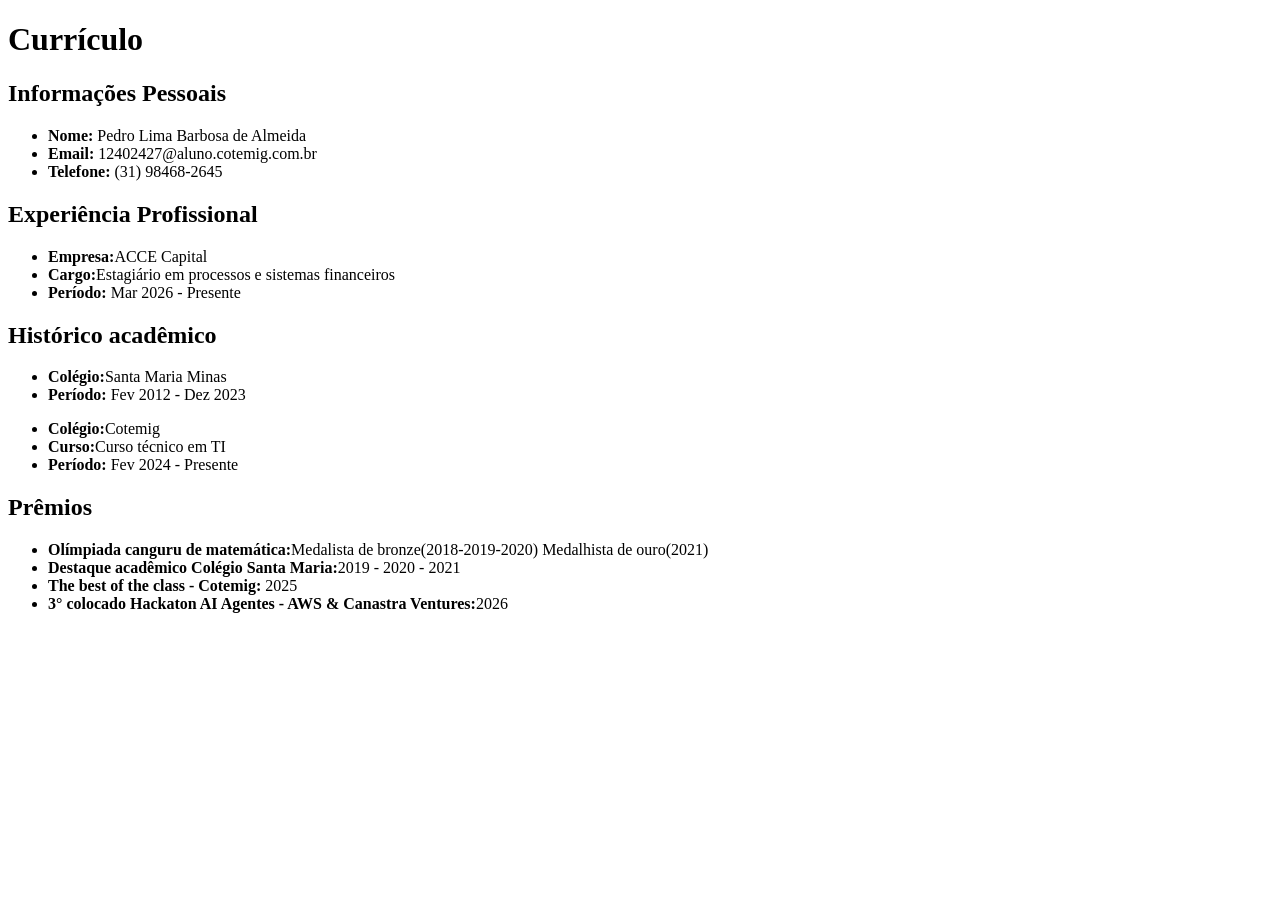
<file: Aula 3/templates/index.html>
<!DOCTYPE html>
        <html lang="pt-BR">
        <head>
            <meta charset="UTF-8">
            <meta name="viewport" content="width=device-width, initial-scale=1.0">
            <title>Currículo</title>
        </head>
        <body>
            <h1>Currículo</h1>

            <h2>Informações Pessoais</h2>
            <ul>
                <li><strong>Nome:</strong> Pedro Lima Barbosa de Almeida</li>  
                <li><strong>Email:</strong> 12402427@aluno.cotemig.com.br</li>
                <li><strong>Telefone:</strong> (31) 98468-2645</li>
            </ul>

            <h2>Experiência Profissional</h2>
            <ul>
                <li><strong>Empresa:</strong>ACCE Capital</li>
                <li><strong>Cargo:</strong>Estagiário em processos e sistemas financeiros</li>
                <li><strong>Período:</strong> Mar 2026 - Presente</li>
            </ul>

            <h2>Histórico acadêmico</h2>
            <ul>
                <li><strong>Colégio:</strong>Santa Maria Minas</li>
                <li><strong>Período:</strong> Fev 2012 - Dez 2023</li>
            </ul>
            <ul>
                <li><strong>Colégio:</strong>Cotemig</li>
                <li><strong>Curso:</strong>Curso técnico em TI</li>
                <li><strong>Período:</strong> Fev 2024 - Presente</li>
            </ul>

            <h2>Prêmios</h2>
            <ul>
                <li><strong>Olímpiada canguru de matemática:</strong>Medalista de bronze(2018-2019-2020) Medalhista de ouro(2021)</li>
                <li><strong>Destaque acadêmico Colégio Santa Maria:</strong>2019 - 2020 - 2021</li>
                <li><strong>The best of the class - Cotemig:</strong> 2025</li>
                <li><strong>3° colocado Hackaton AI Agentes - AWS & Canastra Ventures:</strong>2026</li>
            </ul>


        </body>
        </html>
</file>
